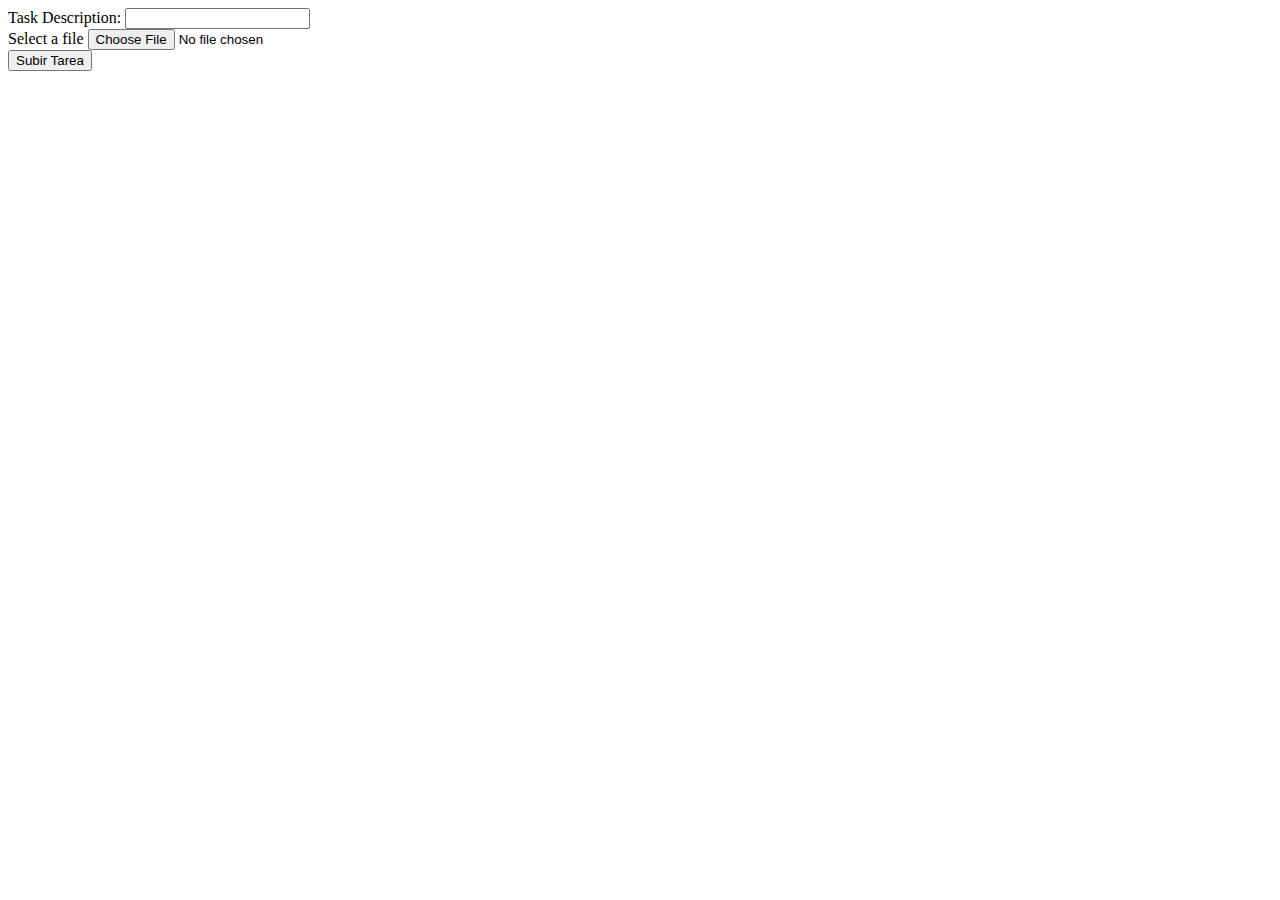
<file: Formulario.html>
<!DOCTYPE html>
<html lang="es">
<head>
    <meta charset="UTF-8">
    <meta name="viewport" content="width=device-width, initial-scale=1.0">
    <title>Upload Task.</title>
</head>
<body>
    <form action="subir_tarea.php" method="post" enctype="multipart/form-data">
        <label for="tarea">Task Description:</label>
        <input type="text" id="tarea" name="tarea" required>
        <br>
        <label for="archivo">Select a file</label>
        <input type="file" id="archivo" name="archivo" accept=".pdf,.doc,.docx,.ppt,.pptx" required>
        <br>
        <input type="submit" value="Subir Tarea">
    </form>
</body>
</html>
</file>
